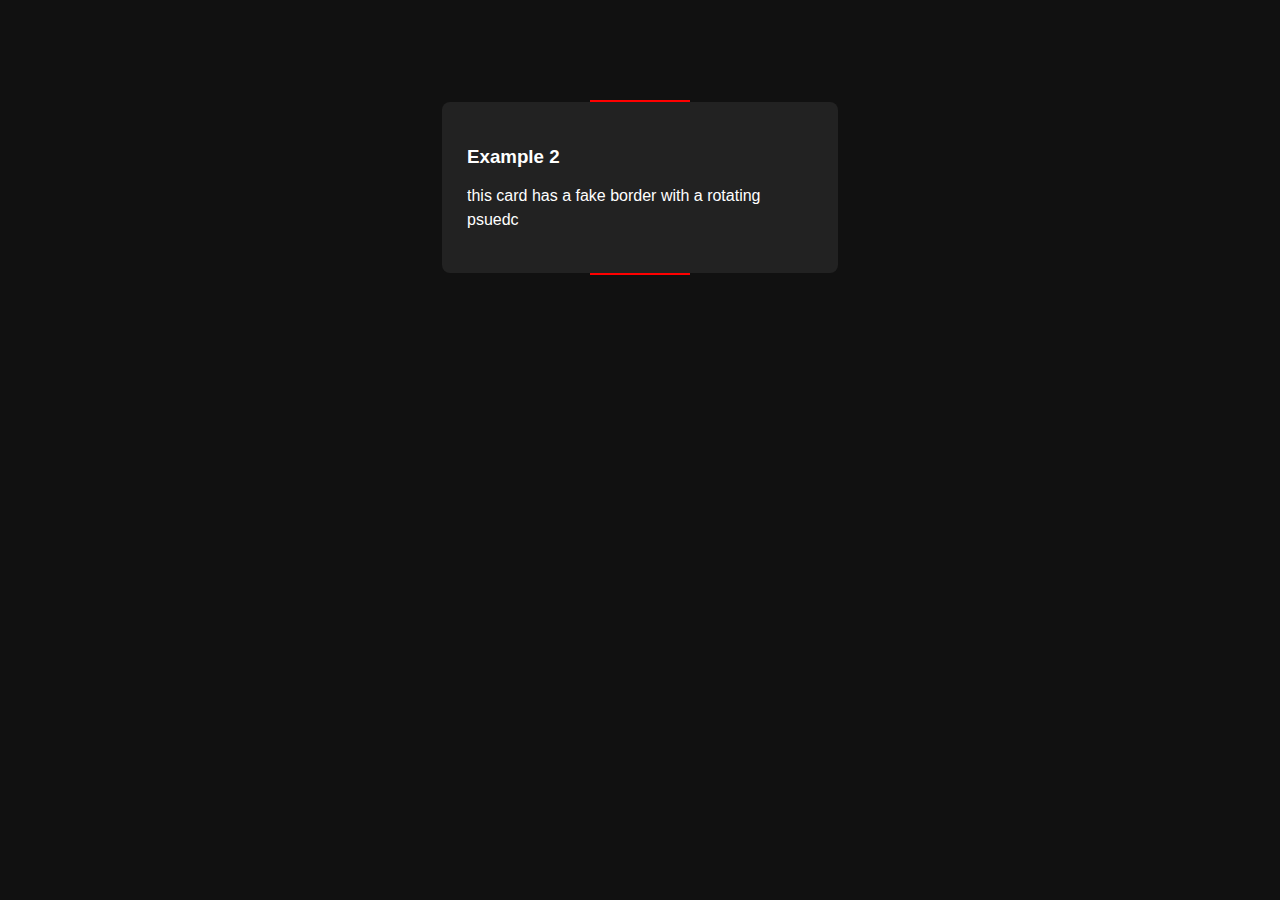
<file: index.html>
<!DOCTYPE html>
<html lang="en">

<head>
    <meta charset="UTF-8">
    <meta name="viewport" content="width=device-width, initial-scale=1.0">
    <title>Document</title>
</head>
<link rel="stylesheet" href="styleboder.css">

<body>
    <div class="container">
        <div class="card example">
            <div class="inner">
                <h3>Example 2</h3>
                <p>this card has a fake border with a rotating psuedc</p>
            </div>
        </div>
    </div>
</body>

</html>
</file>
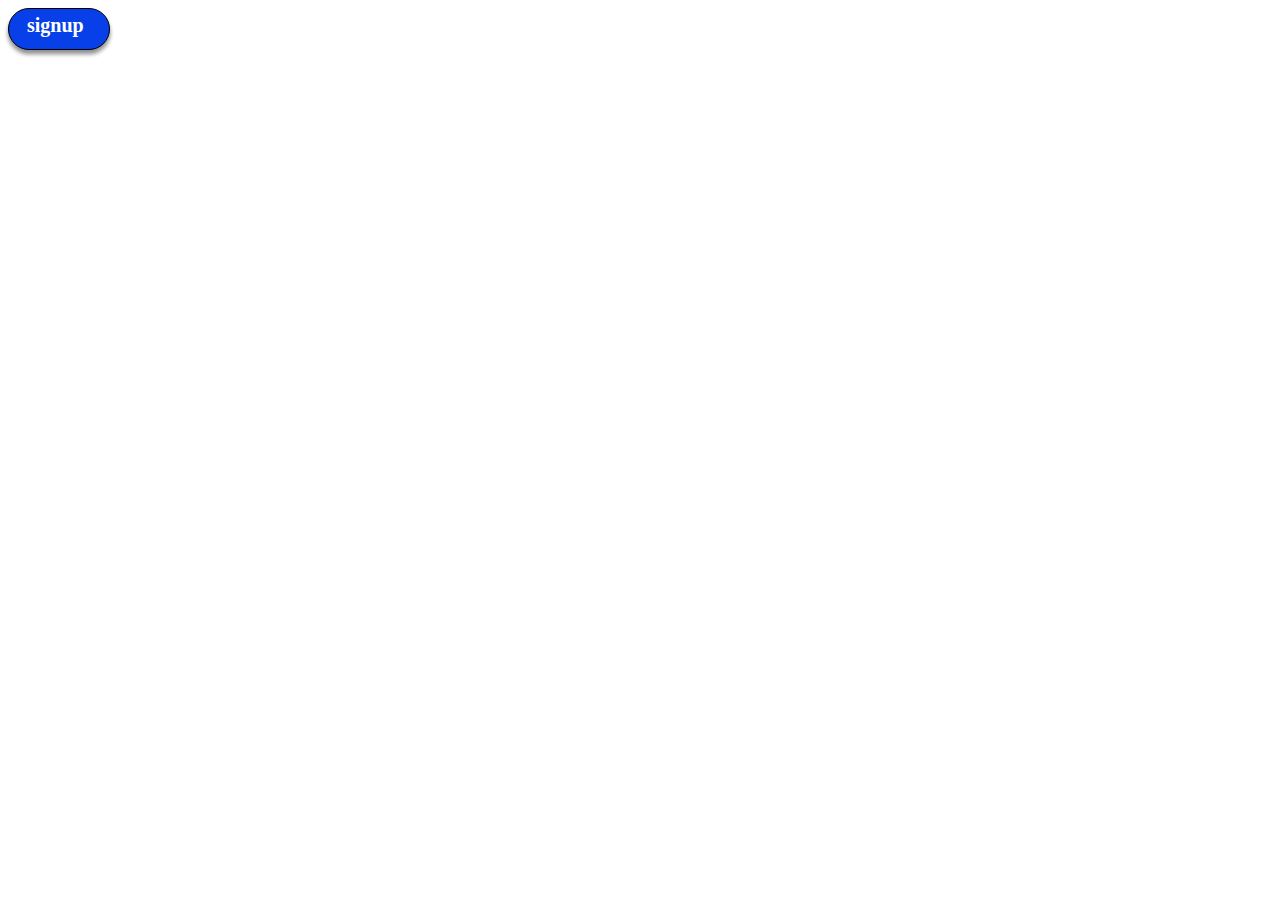
<file: botton.html>
<!DOCTYPE html>
<html lang="en">

<head>
    <meta charset="UTF-8">
    <meta name="viewport" content="width=device-width, initial-scale=1.0">
    <title>Document</title>
    <link rel="stylesheet" href="botton.css">
</head>

<body>

    <div class="rectangle-1">
        <div class="h1">
            <botton>signup</botton>
        </div>
    </div>



</body>

</html>
</file>
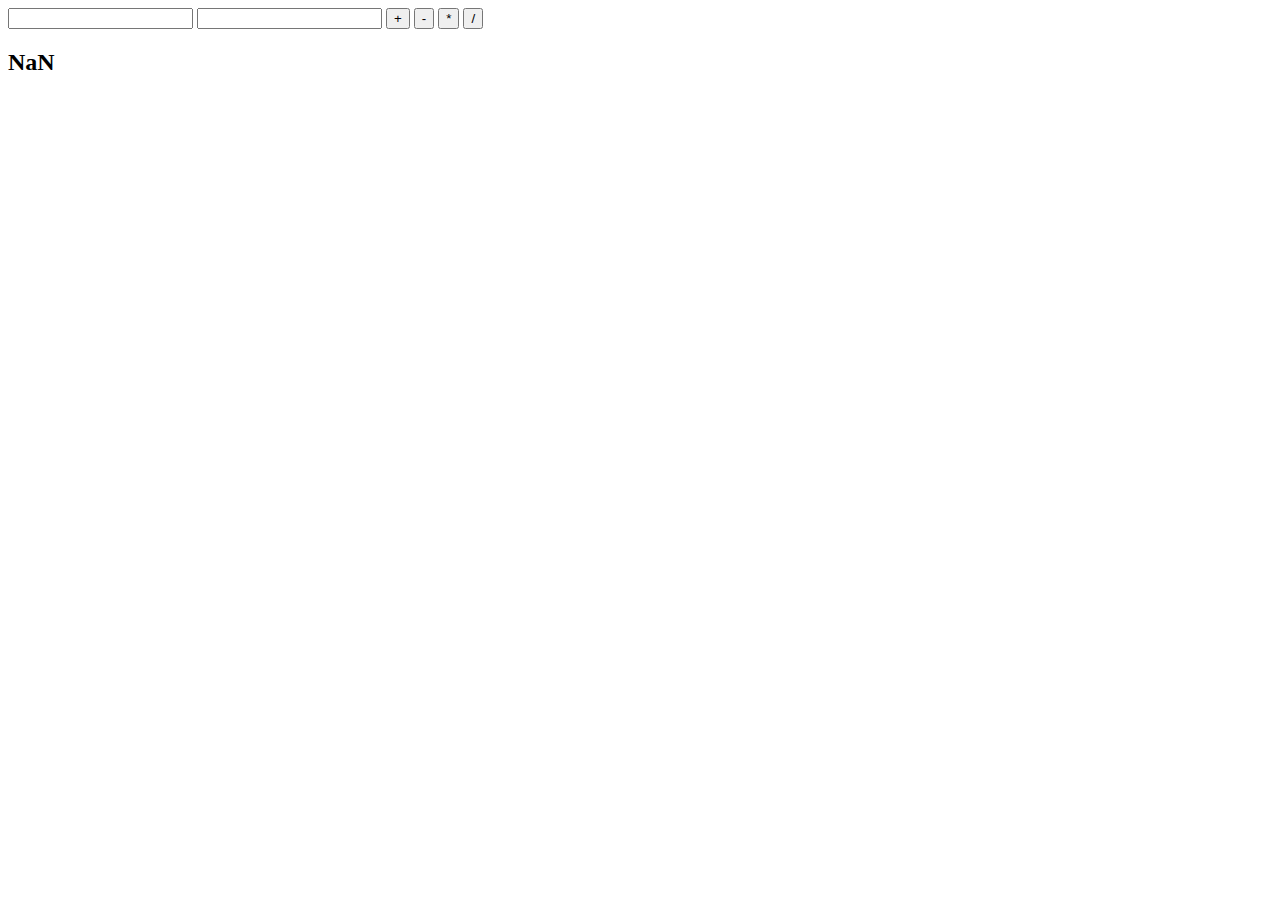
<file: calculator.html>
<!DOCTYPE html>
<html lang="en">

<head>
    <meta charset="UTF-8">
    <meta name="viewport" content="width=device-width, initial-scale=1.0">
    <title>Document</title>
</head>

<body>

    <input type="number" id="num1">
    <input type="number" id="num2">
    <button id="add">+</button>
    <button id="subtract">-</button>
    <button id="into">*</button>
    <button id="divide">/</button>
    <h2 id="ans">Ans</h2>
    <script src="script.js">
    </script>
</body>

</html>
</file>
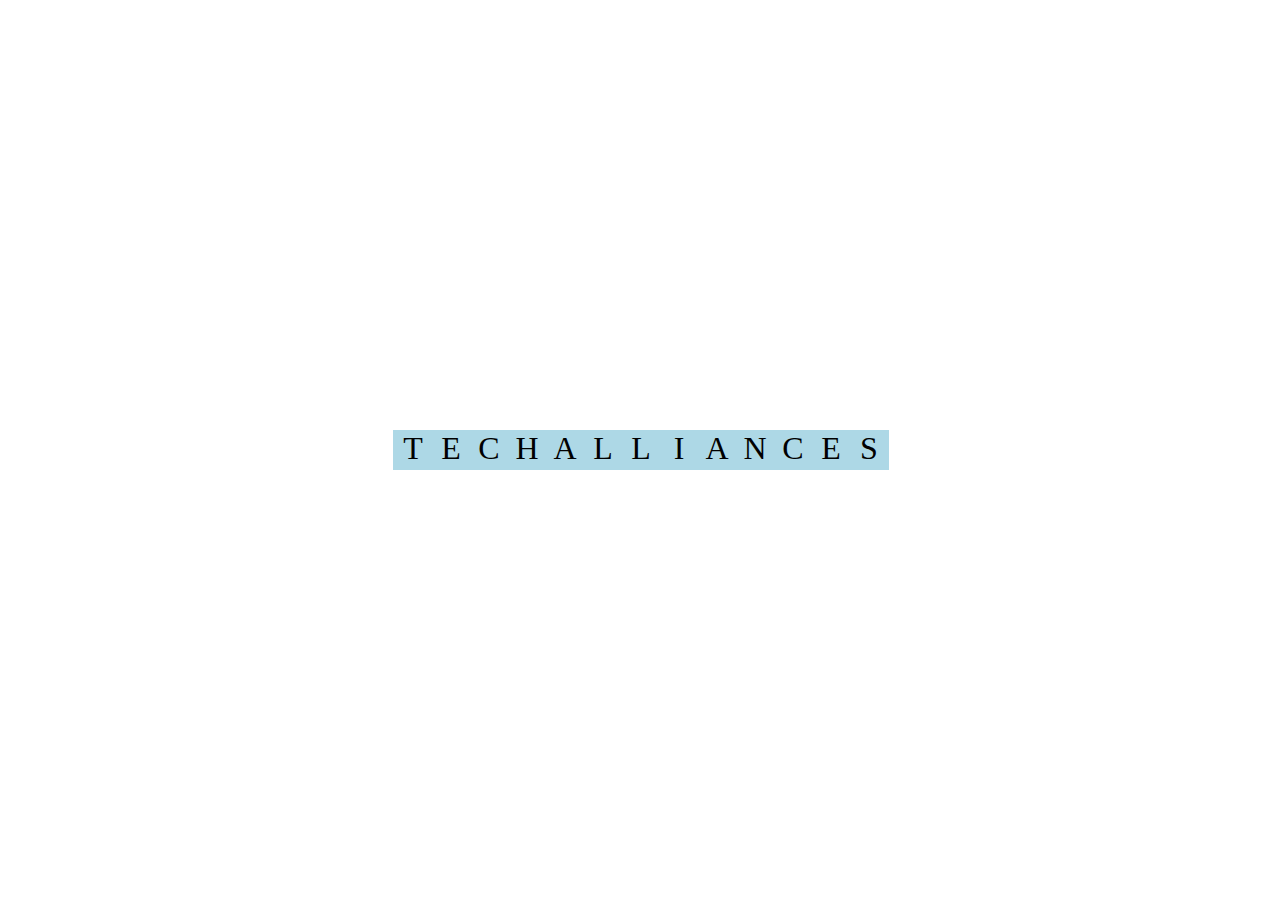
<file: hover.html>
<!DOCTYPE html>
<html lang="en">

<head>

    <meta charset="UTF-8">
    <meta name="viewport" content="width=device-width, initial-scale=1.0">
    <title>Skew Text</title>
    <link rel="stylesheet" href="hover.css">
</head>

<body>
    <div>
        <span>T</span>
        <span>E</span>
        <span>C</span>
        <span>H</span>
        <span>A</span>
        <span>L</span>
        <span>L</span>
        <span>I</span>
        <span>A</span>
        <span>N</span>
        <span>C</span>
        <span>E</span>
        <span>S</span>
    </div>
</body>

</html>
</file>
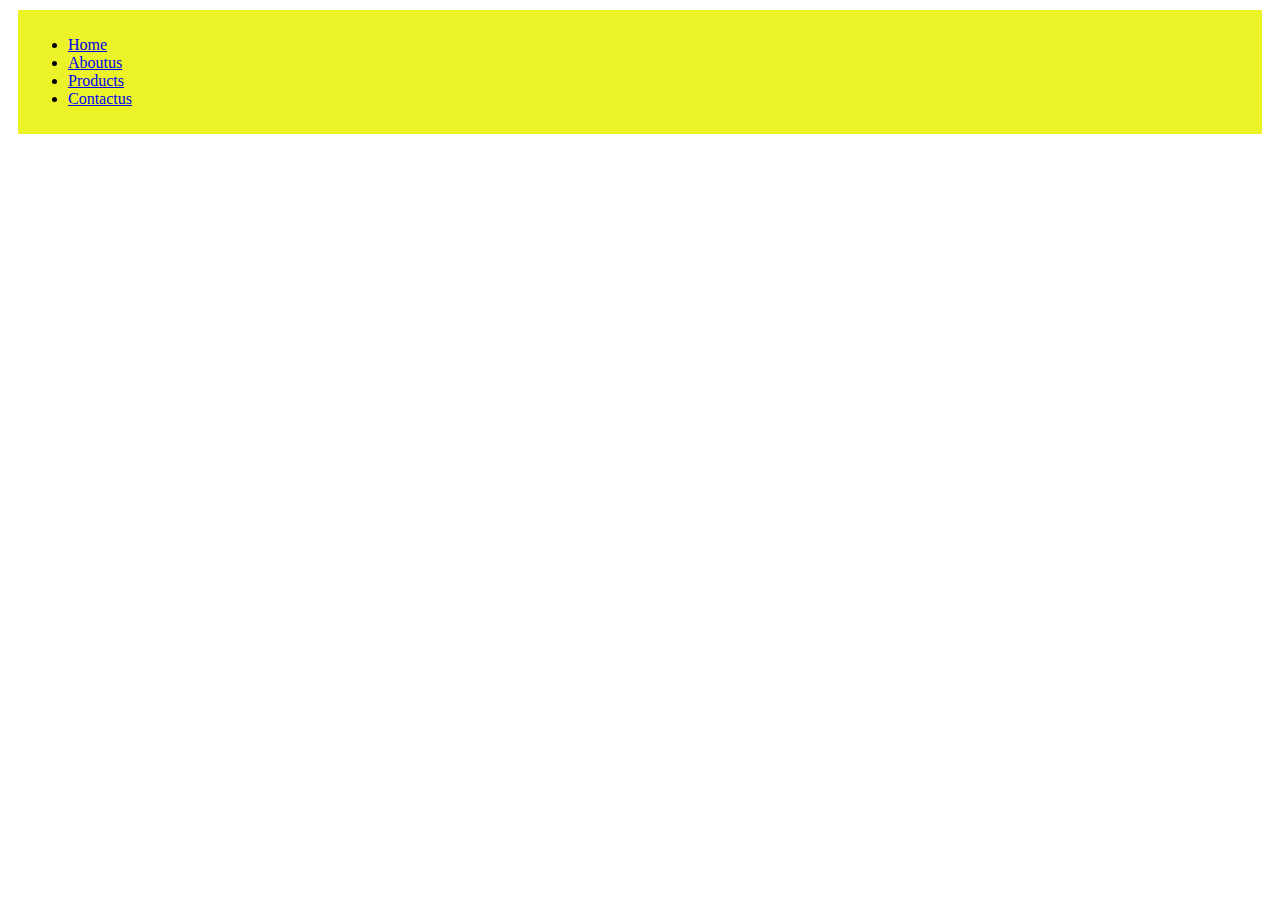
<file: nav.html>
<!DOCTYPE html>
<html lang="en">

<head>
    <meta charset="UTF-8">
    <meta name="viewport" content="width=device-width, initial-scale=1.0">
    <title>Document</title>
    <link rel="stylesheet" href="nav.css">
</head>

<body>
    <div class="nav">
        <ul>
            <li><a href="### ">Home</a></li>
            <li><a href="### ">Aboutus</a></li>
            <li><a href="### ">Products</a></li>
            <li><a href="### ">Contactus</a></li>
        </ul>
    </div>
</body>

</html>
</file>
<file: styleboder.css>
body {
        background: #111;
        font-family: arial, Arial, Helvetica, sans-serif;
    }
    
    p {
        line-height: 1.5;
    }
    
    .card {
        max-width: 400px;
        width: 100%;
        margin: 100px auto;
        border-radius: 8px;
    }
    
    .card .inner {
        padding: 25px;
        background: #222;
        color: #fff;
        border-radius: 8px;
    }
    
    .card h3 {
        margin-bottom: 15px;
    }
    
    .example {
        position: relative;
        overflow: hidden;
        display: flex;
        align-items: center;
        justify-content: center;
    }
    
    .example .inner {
        position: relative;
        z-index: 1;
        width: 100%;
    }
    
    @keyframes rotate {
        from {
            transform: rotate(0);
        }
        to {
            transform: rotate(360deg);
        }
    }
    
    .example .inner {
        margin: 2px;
    }
    
    .example::before {
        content: "";
        display: block;
        height: 300px;
        width: 100px;
        position: absolute;
        z-index: 0;
        background: red;
        animation: rotate 5s linear infinite;
        transform-origin: top center;
    }
</file>
<file: botton.css>
.frame-1 {
    border-style: solid;
    border-color: #181401;
    border-width: 2px;
    display: flex;
    filter: blur(2px);
}

.rectangle-1 {
    background: hsl(225, 94%, 47%);
    border-radius: 75px;
    border-style: solid;
    border-color: #000000;
    border-width: 1px;
    align-self: stretch;
    flex-shrink: 0;
    height: 40px;
    box-shadow: 0px 4px 4px 0px rgba(0, 0, 0, 0.25), 0px 4px 4px 0px rgba(0, 0, 0, 0.25);
    width: 100px;
    color: white;
}

.rectangle-1:hover {
    color: rgb(6, 67, 87);
    background-color: lightblue;
}

.h1 {
    margin-left: 18px;
    font-size: 20px;
    font-weight: bolder;
    margin-top: 5px;
}
</file>
<file: hover.css>
* {
    margin: 0;
    padding: 0;
}

div {
    position: absolute;
    top: 50%;
    left: 50%;
    transform: translate(-50%, -50%);
    display: flex;
    align-items: center;
}

span {
    height: 40px;
    width: 40px;
    margin-right: -2px;
    background-color: lightblue;
    text-align: center;
    font-size: 2em;
}

div:hover span:nth-child(odd) {
    transform: skewY(-15deg);
}

div:hover span:nth-child(even) {
    transform: skewY(15deg);
}
</file>
<file: nav.css>
.nav {
    display: flex;
    justify-content: space-between;
    align-items: center;
    margin: 10px;
    background-color: rgb(235, 242, 40);
    padding: 10px;
}
</file>
